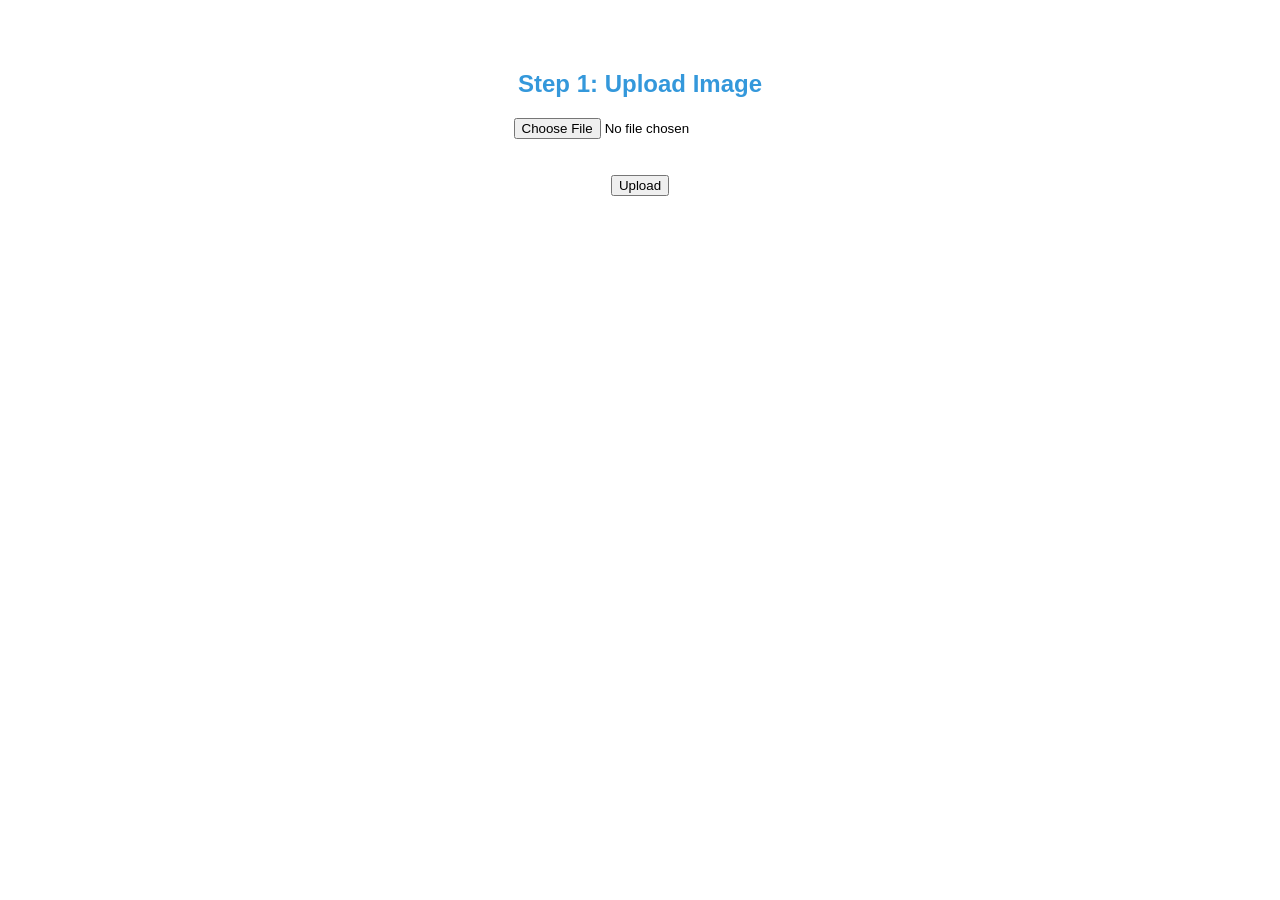
<file: static/index.html>
<!DOCTYPE html>
<html>
<head>
    <title>Image Upload and Description</title>
    <style>
        body {
            display: flex;
            flex-direction: column;
            align-items: center;
            font-family: Arial, sans-serif;
            margin-top: 50px;
        }
        h2 {
            color: #3498db;
        }
        #loader {
            margin-top: 20px;
            display: none;
            border: 8px solid #f3f3f3;
            border-radius: 50%;
            border-top: 8px solid #3498db;
            width: 40px;
            height: 40px;
            animation: spin 1s linear infinite;
        }
        @keyframes spin {
            0% { transform: rotate(0deg); }
            100% { transform: rotate(360deg); }
        }
        #status {
            margin-top: 20px;
            text-align: center;
        }
    </style>
</head>
<body>
    <h2>Step 1: Upload Image</h2>
    <input type="file" id="imageInput"><br><br>
    <button type="button" onclick="uploadImage()">Upload</button>
    
    <div id="status"></div>
    <div id="visualStatus"></div>
    <div id="loader"></div>
    <script>
        async function uploadImage() {
            let fileInput = document.getElementById('imageInput');
            let file = fileInput.files[0];
            let loader = document.getElementById('loader');
            let status = document.getElementById('status');

            if (!file) {
                alert('Please select a file first!');
                return;
            }

            let fd = new FormData();
            fd.append("file", file);

            loader.style.display = 'block';
            status.innerText = '';

            try {
                let uploadResp = await fetch("/upload-image/", { method: "POST", body: fd });
                let uploadData = await uploadResp.json();
                
                if (uploadData.blob_name) {
                    status.innerHTML = `Uploaded!<br>Blob: <b>${uploadData.blob_name}</b><br>URL: <b>${uploadData.blob_url}</b>`;
                    await getVisualDescription(uploadData.blob_url);
                } else {
                    status.innerText = JSON.stringify(uploadData);
                }
            } catch (error) {
                status.innerText = "Error: " + error.message;
            } finally {
                loader.style.display = 'none';
            }
        }

        async function getVisualDescription(blob_url) {
            let visualStatus = document.getElementById('visualStatus');
            visualStatus.innerText = 'Processing visual description...';

            try {
                let visualResp = await fetch("/get-visual-description/", {
                    method: "POST",
                    headers: {
                        'Content-Type': 'application/json'
                    },
                    body: JSON.stringify({ blob_url: blob_url })
                });

                let visualData = await visualResp.json();
                visualStatus.innerHTML = `Visual Description: <i>${visualData.visual_description}</i>`;
            } catch (error) {
                visualStatus.innerText = "Error: " + error.message;
            }
        }
    </script>
</body>
</html>
</file>
